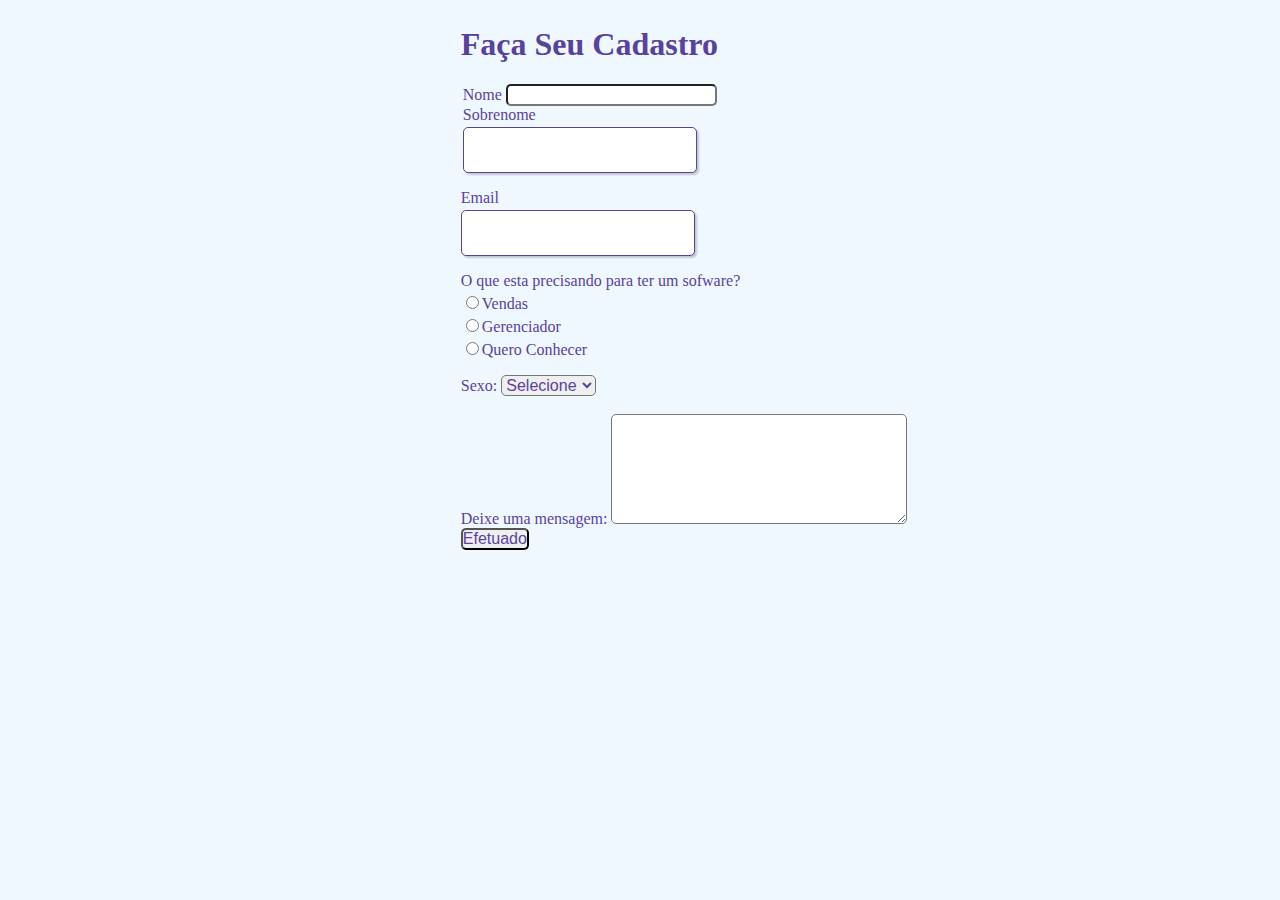
<file: Projeto Site/Formulario.html>
<!DOCTYPE html>
<html lang="pt-br">
<head>
    <meta charset="UTF-8">
    <meta http-equiv="X-UA-Compatible" content="IE=edge">
    <meta name="viewport" content="width=device-width, initial-scale=1.0">
    <link rel="stylesheet" type="text/css" href="./css/formulario.css" media="screen">
    <title>Formulario</title>
</head>
<body>
    <div>
        <h1 id="titulo">Faça Seu Cadastro</h1>
    </div>

    <form>
        <fieldset class="grupo">
            <div>
                <label for="nome">Nome</label>
                <input type="text" nome="nome" id="nome" required>
            </div>

            <div class="campo">
                <label for="sobrenome">Sobrenome</label>
                <input type="text" nome="sobrenome" id="sobrenome" required>
            </div>
        </fieldset>

        <div class="campo">
            <label for="email">Email</label>
            <input type="email" nome="email" id="email" required>
        </div>

        <div class="campo">
            <label>O que esta precisando para ter um sofware?</label>
            <label>
                <input type="radio" nome="Vendas" value="Vendas">Vendas
            </label>
            <label>
                <input type="radio" name="Gerenciador" id="Gerenciador">Gerenciador
            </label>
            <label>
                <input type="radio" name="Quero Conhecer" id="Quero Conhecer">Quero Conhecer
            </label>
        </div>

        <div>
            <label>Sexo:</label>
            <select id="Sexo">
                <option selected disabled value="">Selecione</option>
                <option>Masculino</option>
                <option>Feminino</option>
                <option>Outro</option>
            </select>
        </div>
        <div>
            <br>
            <label>Deixe uma mensagem:</label>
            <textarea name="" id="" cols="30" rows="6"></textarea> 
        </div>

        <button type="submit">Efetuado</button>
    </form>
    
</body>
</html>
</file>
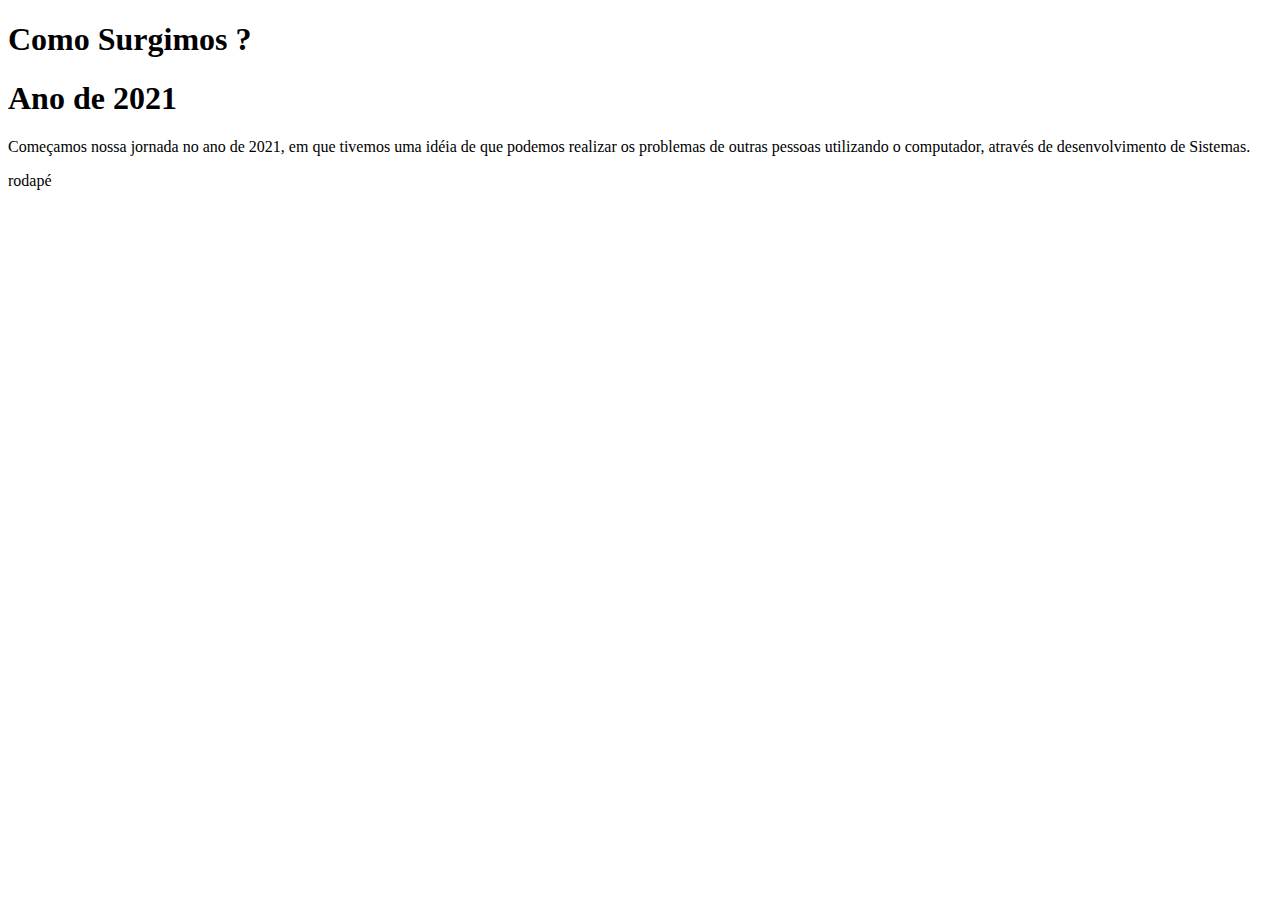
<file: Projeto Site/Sobre.html>
<!DOCTYPE html>
<html lang="pt-br">
<head>
    <meta charset="UTF-8">
    <meta http-equiv="X-UA-Compatible" content="IE=edge">
    <meta name="viewport" content="width=device-width, initial-scale=1.0">
    <title>Sobre Nós</title>
</head>
<body>
    <header>
        <nav>
            <h1> Como Surgimos ?</h1>
        </nav>
    </header>
    <div>
        <div>
            <h1> Ano de 2021</h1>
                <p> Começamos nossa jornada no ano de 2021, em que tivemos uma idéia de que podemos realizar os problemas de outras pessoas utilizando o computador, através de desenvolvimento de Sistemas.</p>
        </div>
    </div>

    <footer>
        <p>rodapé</p>
    </footer>
</body>
</html>
</file>
<file: Projeto Site/css/formulario.css>
* {
    margin: 15;
    padding: 0;
}
titulo {
    font-family: sans-serif;
    color: #3f4bd3;
    margin-left: 7%;
} 
fieldset {
    border: 0;
}
body{
    background-color: #F0F8FF;
    font-family: comics;
    font-size: 1em;
    color: #59429d;
    margin-left: 36%;
    margin-top: 2%;
    justify-content: center;
}
input, select, textarea, button {
    font-family: sans-serif;
    font-size: 1em;
    color: #59429d;
    border-radius: 5px;
}

.grupo:before, .grupo:after {
    display: table;
}

.grupo:after {
    clear: both;
}

.campo {
    margin-bottom: 1em;
}

.campo label {
    margin-bottom: 0.2em;
    color: #59429d;
    display: block;
}

fieldset.grupo .campo {
    float:  left;
    margin-right: 1em;
}


.campo input[type="text"], .campo input[type="email"], .campo select, .campo textarea {
    padding: 0.8em;
    border: 1px solid #59429d;
    box-shadow: 2px 2px 2px rgba(0,0,0,0.2);
    display: block;
}

.campo select option {
    padding-right: 1em;
}
.campo input:focus, .campo select:focus, .campo textarea:focus {
    background: #E0E0F8;
}
.botao {
    font-size: 1.2em;
    background: #59429d;
    border: 0;
    margin-bottom: 1em;
    color: #ffffff;
    padding: 0.2em 0.6em;
    box-shadow: 2px 2px 2px rgba(0,0,0,0.2);
    text-shadow: 1px 1px 1px rgba(0,0,0,0.5);
    position: absolute;
    top: 90%;
    left: 50%;
    margin-right: -50%;
    transform: translate(-50%, -50%)
}
.botao:hover {
    background: #CCBBFF;
    box-shadow: inset 2px 2px 2px rgba(0,0,0,0.2);
    text-shadow: none;
}
.botao, select{
    cursor: pointer;
}
</file>
